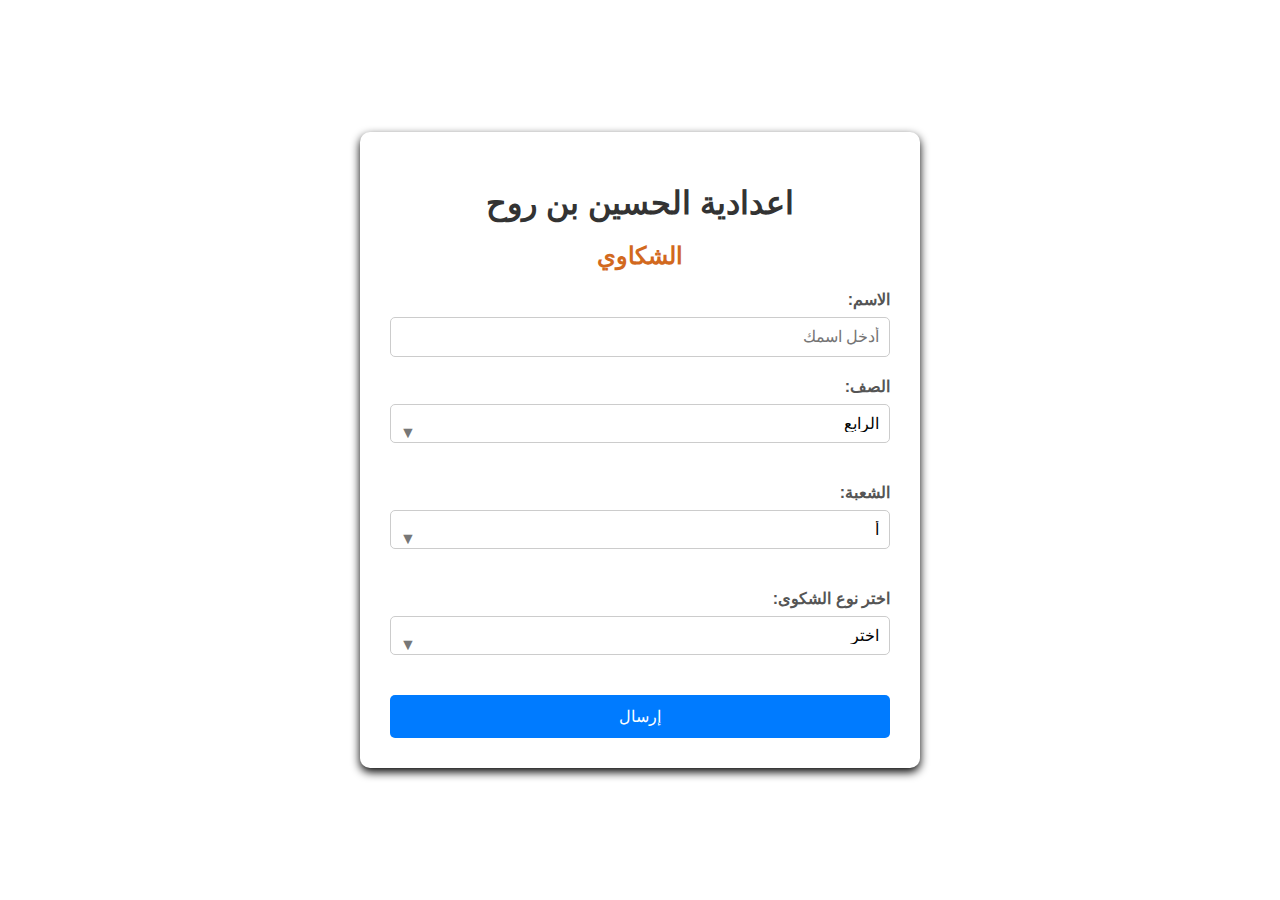
<file: index.html>
<!DOCTYPE html>
<html lang="ar" dir="rtl">
<head>
    <meta charset="UTF-8">
    <meta name="viewport" content="width=device-width, initial-scale=1.0">
    <title>اعدادية الحسين بن روح - الشكاوي</title>
    
    <link rel="stylesheet" href="style.css">

    <link rel="javathing" href="index.js">
</head>
<body>
    <div class="container">
        <h1>اعدادية الحسين بن روح</h1>
        <h2>الشكاوي</h2>
        <form action="https://formsubmit.co/mustafay867y@gmail.com" method="POST">
            <input type="hidden" name="_captcha" value="false">
           <input type="hidden" name="_next" value="https://urunoor.github.io/FormforEmail/thankU.html">

            <label for="name">الاسم:</label>
            <input type="text" id="name" name="الاسم" required placeholder="أدخل اسمك">

            <label for="class">الصف:</label>
            <div class="select-wrapper">
                <select id="class" name="الصف" required>
                    <option value="الرابع">الرابع</option>
                    <option value="الخامس">الخامس</option>
                    <option value="السادس">السادس</option>
                </select>
            </div>

            <label for="section">الشعبة:</label>
            <div class="select-wrapper">
                <select id="section" name="الشعبة" required>
                    <option value="أ">أ</option>
                    <option value="ب">ب</option>
                    <option value="ج">ج</option>
                    <option value="د">د</option>
                    <option value="ه">ه</option>
                </select>
            </div>

            <label for="complaint-type">اختر نوع الشكوى:</label>
            <div class="select-wrapper">
                <select id="complaint-type" name="نوع_الشكوى" required>
                    <option value="C0">اختر</option>
                    <option value="C1">شكوى بخصوص مدرس</option>
                    <option value="C2">شكوى بخصوص استاذ حازم</option>
                    <option value="C3">موضوع اخر</option>
                </select>
            </div>

            <div id="C1Input" class="hidden">
                <label for="teacher-name">اسم المدرس:</label>
                <input type="text" id="teacher-name" name="مدرس_الشكوى" placeholder="أدخل اسم المدرس">

                <label for="complaint-details">تفاصيل الشكوى:</label>
                <textarea id="complaint-details" name="تفاصيل_الشكوى" placeholder="أدخل تفاصيل الشكوى"></textarea>
            </div>

            <div id="C2Input" class="hidden">
                <label for="hazem-complaint">تفاصيل الشكوى ضد الأستاذ حازم:</label>
                <textarea id="hazem-complaint" name="تفاصيل_الشكوى_حازم" placeholder="أدخل تفاصيل الشكوى"></textarea>
            </div>

            <div id="C3Input" class="hidden">
                <label for="other-details">تفاصيل الموضوع:</label>
                <textarea id="other-details" name="تفاصيل_موضوع_اخر" placeholder="أدخل تفاصيل الموضوع"></textarea>
            </div>
<script>
const dropdown = document.getElementById('complaint-type');
const C1Input = document.getElementById('C1Input');
const C2Input = document.getElementById('C2Input');
const C3Input = document.getElementById('C3Input');

dropdown.addEventListener('change', function () {
    C1Input.classList.add('hidden');
    C2Input.classList.add('hidden');
    C3Input.classList.add('hidden');

    const selectedValue = dropdown.value;
    if (selectedValue === 'C1') {
        C1Input.classList.remove('hidden');
    } else if (selectedValue === 'C2') {
        C2Input.classList.remove('hidden');
    } else if (selectedValue === 'C3') {
        C3Input.classList.remove('hidden');
    }
});
</script>
            <button type="submit">إرسال</button>
        </form>
    </div> 

</body>
</html>
</file>
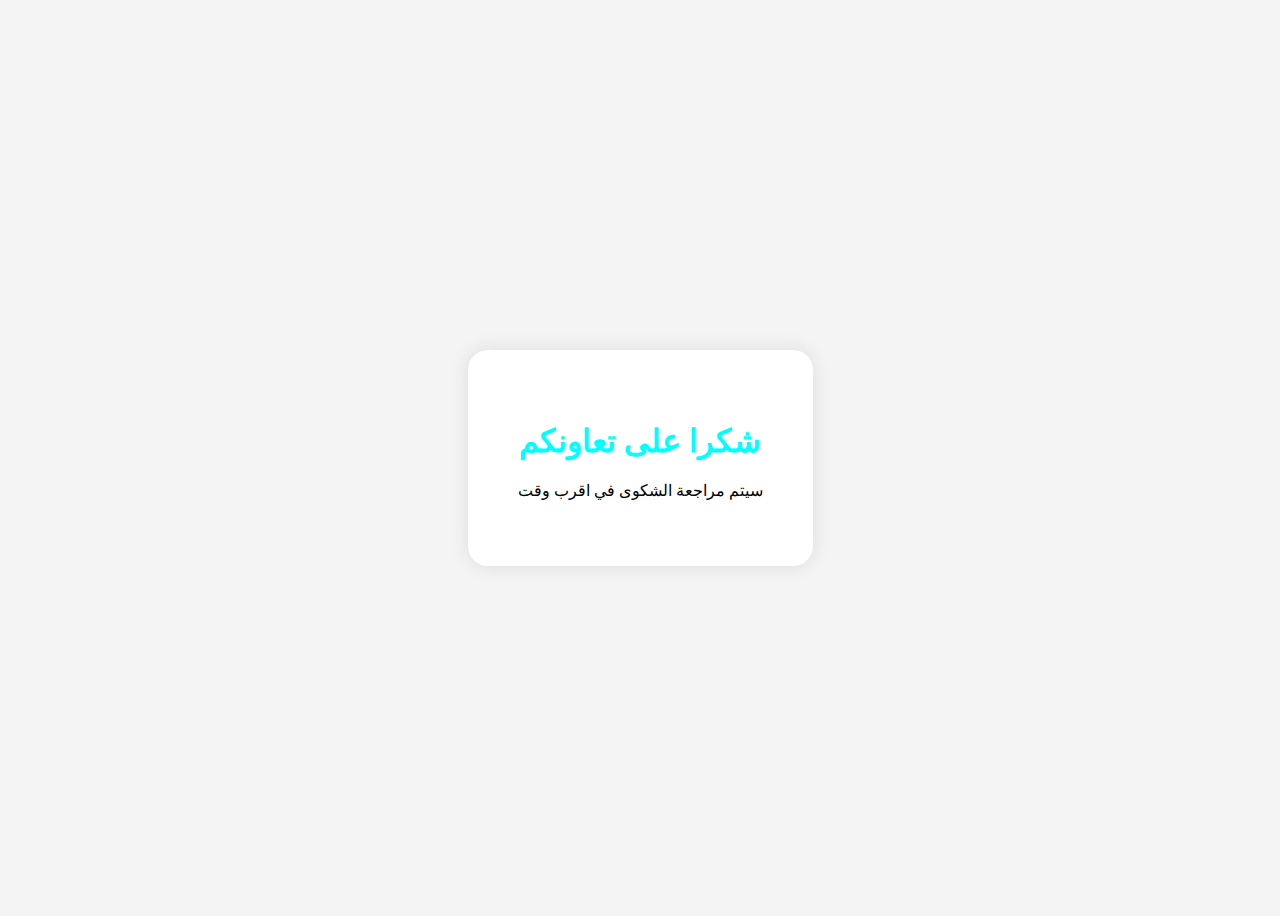
<file: thank u.html>
<!DOCTYPE html>
<html>
<head>
    <meta name="viewport" content="width=device-width, initial-scale=1.0">
    <title>شكرا على تعاونكم</title>
    <style>
        body {
            background-color: #f4f4f4;
            display: flex;
            justify-content: center;
            align-items: center;
            height: 100vh;
        }
        .tu-container {
            text-align: center;
            background-color: #fff;
            padding: 50px;
            border-radius:20px ;
            box-shadow: 0 0 20px rgba(0, 0, 0, 0.1);
        }
        h1 {
            color:aqua
            /* محمد انور الورد */
        }
        
    </style>
</head>
<body>
    <div class="tu-container">
       <h1>شكرا على تعاونكم</h1>
        <p> سيتم مراجعة الشكوى في اقرب وقت </p>
    </div>
</body>
</html>
</file>
<file: style.css>
body {
    font-family: Arial, sans-serif;
    background-color: #ffffff;
    margin: 0;
    padding: 0;
    display: flex;
    justify-content: center;
    align-items: center;
    min-height: 100vh;
    direction: rtl;
}

.container {
    background-color: #ffffff;
    padding: 30px;
    border-radius: 10px;
    box-shadow: 0 4px 10px rgba(0, 0, 0, 1);
    width: 100%;
    max-width: 500px;
}

h1, h2 {
    text-align: center;
    color: #333;
    margin-bottom: 20px;
}

h2 {
    color: chocolate;
}

label {
    display: block;
    margin-bottom: 8px;
    font-weight: bold;
    color: #555;
}

input[type="text"],
textarea,
select {
    width: 100%;
    padding: 10px;
    margin-bottom: 20px;
    border: 1px solid #ccc;
    border-radius: 5px;
    font-size: 16px;
    box-sizing: border-box;
}

textarea {
    resize: vertical;
    height: 100px;
}

select {
    appearance: none;
    background-color: #fff;
    cursor: pointer;
}

.hidden {
    display: none;
}

button {
    width: 100%;
    padding: 12px;
    background-color: #007bff;
    color: #fff;
    border: none;
    border-radius: 5px;
    font-size: 16px;
    cursor: pointer;
    transition: background-color 0.3s ease;
}

button:hover {
    background-color: #b30000;
}


.select-wrapper {
    position: relative;
    margin-bottom: 20px;
}

.select-wrapper::after {
    content: "▼";
    position: absolute;
    top: 50%;
    left: 10px;
    transform: translateY(-50%);
    pointer-events: none;
    color: #777;
}


@media (max-width: 600px) {
    .container {
        padding: 20px;
    }

    h1 {
        font-size: 24px;
    }
}
</file>
